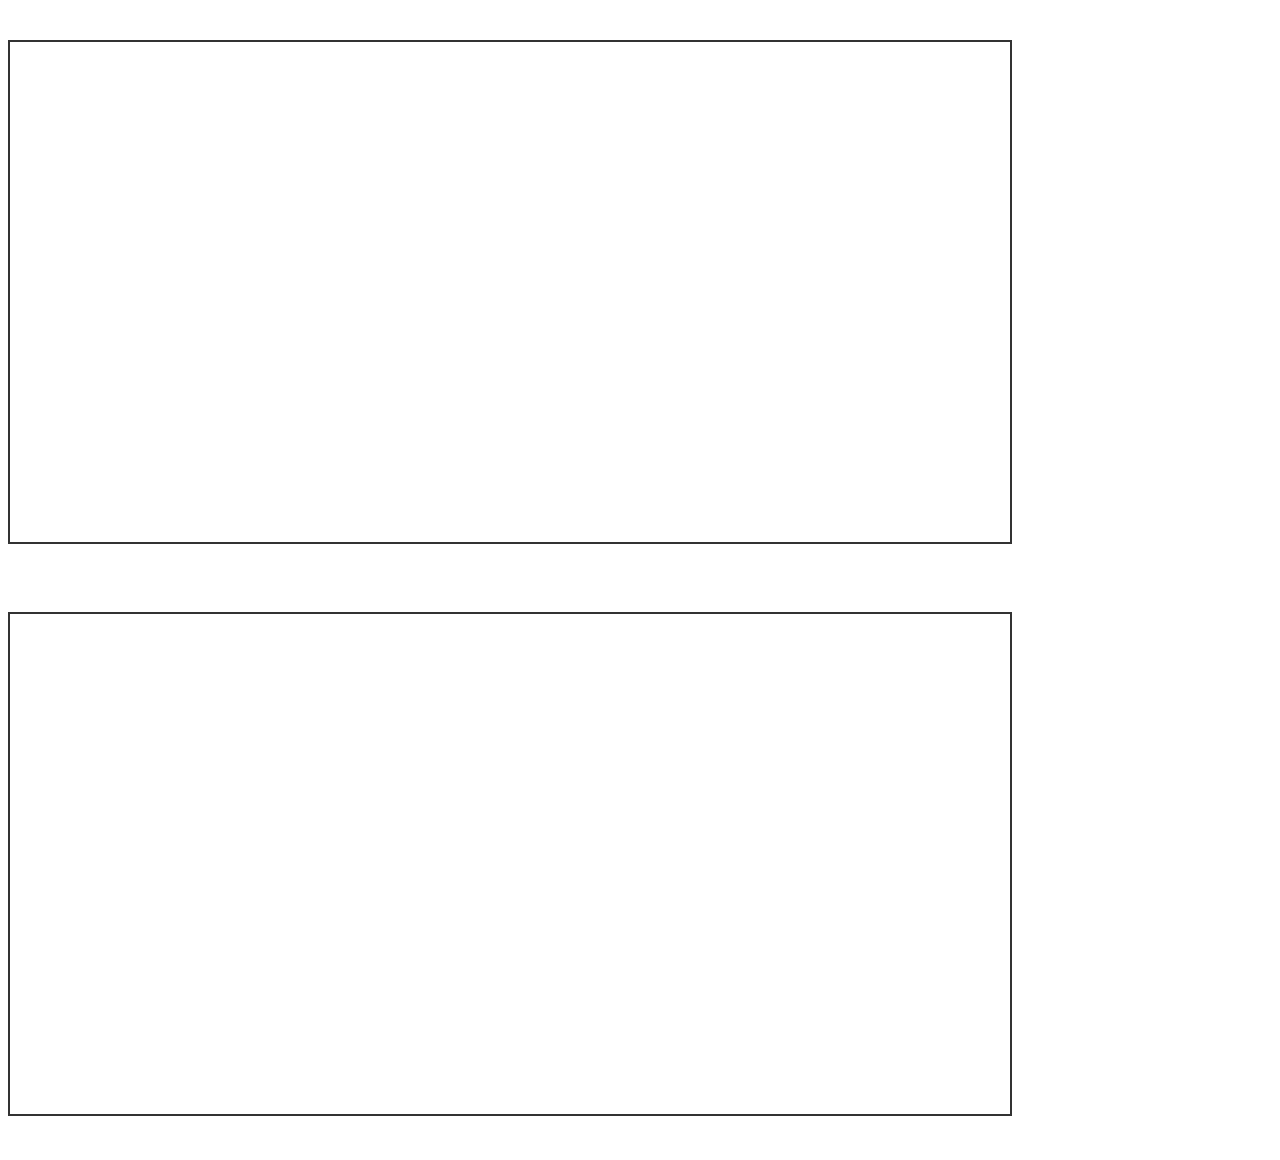
<file: index.html>
<!DOCTYPE html>
<html lang="en">

<head>
    <meta charset="UTF-8">
    <title>Canvas Pie Charts</title>
    <style>
        canvas {
            border: 2px solid #333;
            margin: 2rem auto;
            width: 90%;
            max-width: 1000px;

        }
    </style>
</head>

<body>
    <div class="canvas-container">
        <canvas id="pie"></canvas>
        <canvas id="bar"></canvas>
    </div>
    <script>
        const randomHexColorCode = () => {
            return "#" + Math.random().toString(16).slice(2, 8)
        };

        function showBars(values, total) {
            const canvas = document.getElementById('bar');
            const context = canvas.getContext('2d');
            canvas.width = 800;
            canvas.height = 600;

            // ctx.canvas.width = window.innerWidth;
            // ctx.canvas.height = 3*window.innerWidth/4;

            //clear the canvas
            context.clearRect(0, 0, canvas.width, canvas.height);
            //set the styles in case others have been set
            //set default styles for canvas
            context.strokeStyle = "#333"; //colour of the lines
            context.lineWidth = 3;
            context.font = "bold 11pt Arial";
            context.fillStyle = "#900"; //colour of the text
            context.textAlign = "vertical";
            //the percentage of each value will be used to determine the height of the bars.
            var graphHeight = 300; //bottom edge of the graph
            var offsetX = 30; //space away from left edge of canvas to start drawing.
            var barWidth = 30; //width of each bar in the graph
            var spaceBetweenPoints = 20; //how far apart to make each x value.
            //start at values[1].
            //values[0] is the moveTo point.
            var x = offsetX + 20; //left edge of first rectangle
            //var y = offsetY - (graphHeight * (values[0]/100));
            //start a new path
            context.beginPath();
            for (var i = 0; i < values.length; i++) {
                var percent = values[i].rating / total;
                console.log(percent);

                var barHeight = (graphHeight * percent);
                //(x, y) coordinates for a rectangle are the top, left values unless you do negative values for w, h
                context.fillStyle = values[i].color;
                context.rect(x, graphHeight - 1, barWidth, -1 * barHeight);
                //for the first point the moveTo and lineTo values are the same
                //All the labels for the bars are going above the bars
                var label = values[i].name;

                Math.round(percent * 100).toString();

                context.fillText(label, x, graphHeight - barHeight - 30 - 1);
                context.fillText((Math.round(percent * 1000)/10).toString() + ' %', x, graphHeight - barHeight - 15 - 2);

                x = x + barWidth + spaceBetweenPoints;
                //move the x value for the next point
            }

            context.stroke(); //draw lines around bars
            context.fill(); //fill colours inside the bars

            context.strokeStyle = "#999";
            context.lineWidth = 1;
            context.beginPath();
            context.moveTo(offsetX, canvas.height - graphHeight);
            context.lineTo(offsetX, graphHeight);
            context.lineTo(canvas.width - offsetX, graphHeight);
            context.stroke();
        }

        document.addEventListener('DOMContentLoaded', () => {
            fetch('https://raw.githubusercontent.com/perl0018/canvas-charts/master/node.json')
                .then(res => res.json())
                .then(data => {
                    let pie = document.getElementById('pie');
                    let ctx = pie.getContext('2d');
                    pie.width = 800;
                    pie.height = 600;
                    let total = data.reduce((ttl, country) => {
                        return ttl + country.rating
                    }, 0);
                    showBars(data, total);
                    let startAngle = 0;
                    let radius = 100;
                    let cx = pie.width / 2;
                    let cy = pie.height / 2;

                    data.forEach(country => {
                        //set the styles before beginPath
                        ctx.fillStyle = country.color;
                        ctx.lineWidth = 1;
                        ctx.strokeStyle = '#222';
                        ctx.beginPath();
                        console.log(total, country.rating, country.rating/total);
            
                        // draw the pie wedges
                        let endAngle = ((country.rating / total) * Math.PI * 2) + startAngle;
                        ctx.moveTo(cx, cy);
                        ctx.arc(cx, cy, radius, startAngle, endAngle, false);
                        ctx.lineTo(cx, cy);
                        ctx.fill();
                        ctx.stroke();
                        ctx.closePath();

                        // add the labels
                        ctx.beginPath();
                        ctx.font = '18px Helvetica, Calibri';
                        ctx.textAlign = 'center';
                        ctx.fillStyle = 'black';
                        // midpoint between the two angles
                        // 1.5 * radius is the length of the Hypotenuse
                        let theta = (startAngle + endAngle) / 2;
                        let deltaY = Math.sin(theta) * 1.5 * radius;
                        let deltaX = Math.cos(theta) * 1.5 * radius;
                        let percent = (Math.round(country.rating / total * 1000)/1000).toString();
                        /***
                        SOH  - sin(angle) = opposite / hypotenuse
                                        = opposite / 1px
                        CAH  - cos(angle) = adjacent / hypotenuse
                                        = adjacent / 1px
                        TOA
                        
                        ***/
                        ctx.fillText(country.name, deltaX + cx, deltaY + cy);
                        ctx.fillText((Math.round(percent * 1000)/10).toString() + ' %', deltaX + cx, deltaY + cy +15);
                        ctx.closePath();

                        startAngle = endAngle;
                    })
                });
        });
    </script>
</body>

</html>
</file>
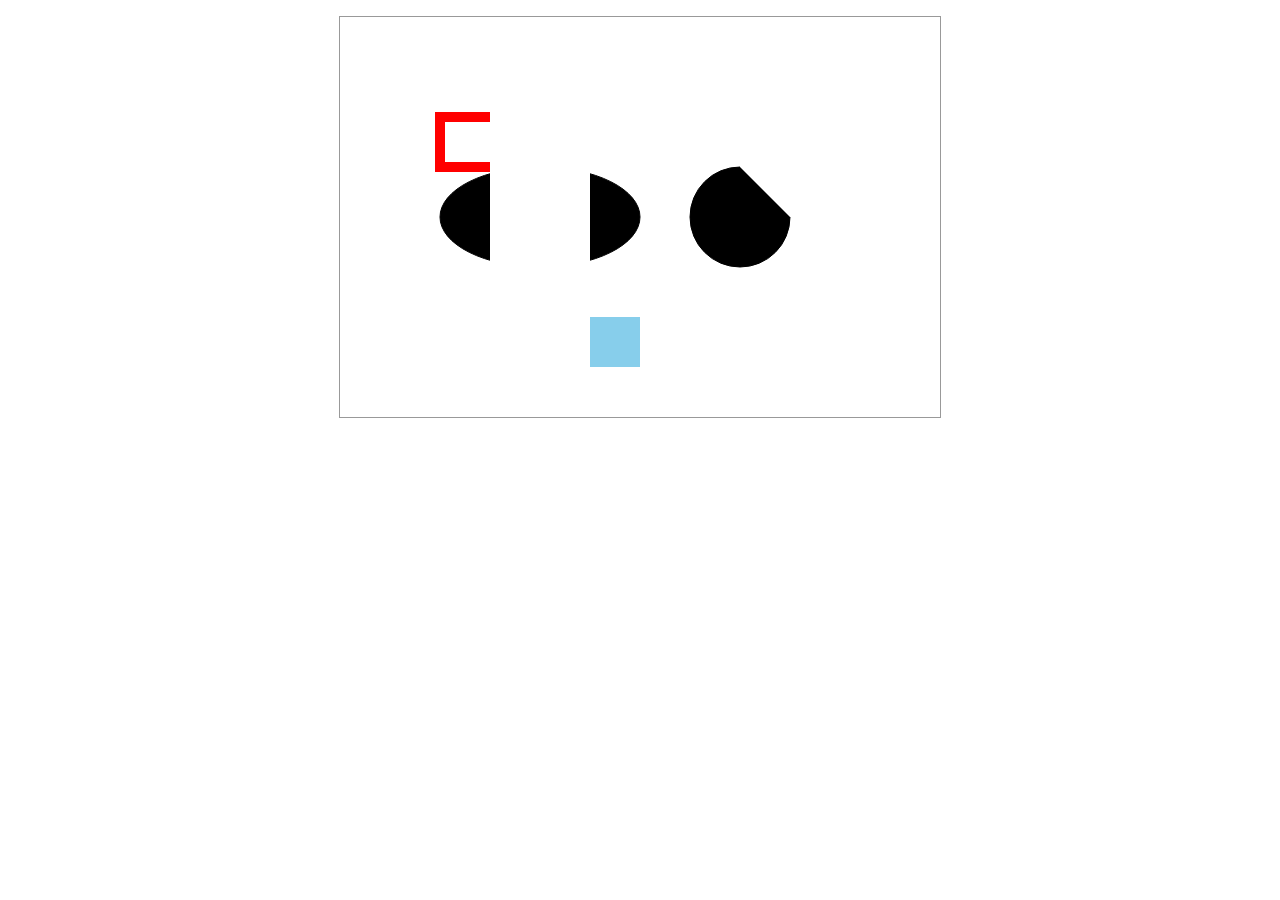
<file: Graph.html>
<!DOCTYPE html>
<html lang="en">

<head>
    <meta charset="UTF-8">
    <title>HTML5 Canvas Basics and Shapes</title>
    <style>
        * {
            padding: 0;
            margin: 0;
            box-sizing: border-box;
        }

        #canvas {
            border: 1px solid #999;
            margin: 1rem auto;
            display: block;
            /* default is inline */
            /*            background-color: antiquewhite;*/
            /*
            CSS width and height will stretch the display
            if you need to have pixel perfect positioning
            inside the canvas then use JavaScript
            width and height
            */
            /*
            width: 200px;
            height: 400px;
*/
        }
    </style>
</head>

<body>
    <canvas id="canvas"></canvas>

    <script>
        let canvas, ctx;

        document.addEventListener('DOMContentLoaded', (ev) => {
            canvas = document.getElementById('canvas');
            ctx = canvas.getContext('2d'); //webgl, webgl2
            canvas.width = 600;
            canvas.height = 400;

            //drawRect();
            drawEllipse();
            drawRect();
        });

        const drawRect = function () {
            ctx.rect(300, 100, 100, 50); //x, y, width, height

            //define the fill
            ctx.strokeStyle = `red`;
            ctx.lineWidth = 10;

            //define the stroke
            ctx.fillStyle = `skyblue`;

            //fill and stroke
            //            ctx.fill();
            //            ctx.stroke();
            //            ctx.fill();

            //draw a rect fill or stroke x, y, w, h
            ctx.fillRect(200, 300, 100, 50);
            ctx.strokeRect(100, 100, 100, 50);

            //delete a rect
            //ctx.clearRect(x, y, width, height)
            ctx.clearRect(150, 50, 100, 500)
        }

        const drawEllipse = function () {
            ctx.beginPath();
            //ctx.ellipse(x, y, radiusX, radiusY, rotation, startAngle, endAngle, anticlock);
            ctx.ellipse(200, 200, 100, 50, 0, 0, (Math.PI * 2), false);
            ctx.fill();
            ctx.stroke();

            ctx.beginPath();
            //ctx.arc(x, y, radius, startAngle, endAngle, anticlock);
            ctx.arc(400, 200, 50, 0, (Math.PI * 1.5), false);
            ctx.fill();
            ctx.stroke();
        }
    </script>
</body>

</html>
</file>
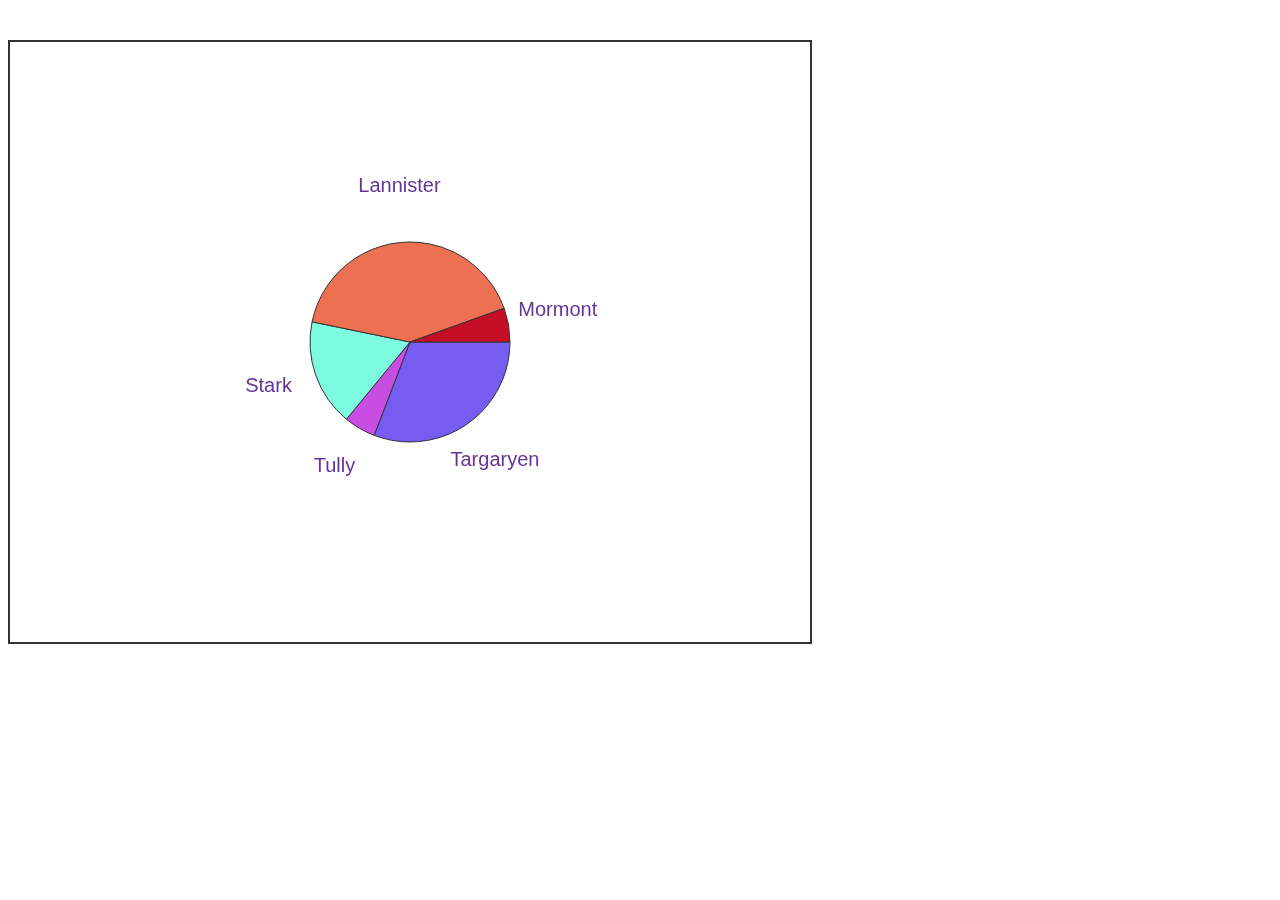
<file: sample.html>
<!DOCTYPE html>
<html lang="en">
<head>
    <meta charset="UTF-8">
    <title>Canvas Pie Charts</title>
    <style>
        canvas{
            border: 2px solid #333;
            margin: 2rem auto;
            
        }
    </style>
</head>
<body>
    <canvas id="c"></canvas>
    <script>
        let data = [
            {name:'Targaryen', troops:90200},
            {name:'Tully', troops:15000},
            {name:'Stark', troops:50500},
            {name:'Lannister', troops:120800},
            {name:'Mormont', troops:16000}
        ];
        
        const randomHexColorCode = () => {
            return "#" + Math.random().toString(16).slice(2, 8)
        };
        
        document.addEventListener('DOMContentLoaded', ()=>{
            let canvas = document.getElementById('c');
            let ctx = canvas.getContext('2d');
            canvas.width = 800;
            canvas.height = 600;
            let total = data.reduce( (ttl, house) => {
                return ttl + house.troops
            }, 0);
            let startAngle = 0; 
            let radius = 100;
            let cx = canvas.width/2;
            let cy = canvas.height/2;
            
            data.forEach( house => {
                //set the styles before beginPath
                ctx.fillStyle = randomHexColorCode();
                ctx.lineWidth = 1;
                ctx.strokeStyle = '#333';
                ctx.beginPath();
                //console.log(total, house.troops, house.troops/total);
                // draw the pie wedges
                let endAngle = ((house.troops / total) * Math.PI * 2) + startAngle;
                ctx.moveTo(cx, cy);
                ctx.arc(cx, cy, radius, startAngle, endAngle, false);
                ctx.lineTo(cx, cy);
                ctx.fill();
                ctx.stroke();
                ctx.closePath();
                
                // add the labels
                ctx.beginPath();
                ctx.font = '20px Helvetica, Calibri';
                ctx.textAlign = 'center';
                ctx.fillStyle = 'rebeccapurple';
                // midpoint between the two angles
                // 1.5 * radius is the length of the Hypotenuse
                let theta = (startAngle + endAngle) / 2;
                let deltaY = Math.sin(theta) * 1.5 * radius;
                let deltaX = Math.cos(theta) * 1.5 * radius;
                /***
                SOH  - sin(angle) = opposite / hypotenuse
                                  = opposite / 1px
                CAH  - cos(angle) = adjacent / hypotenuse
                                  = adjacent / 1px
                TOA
                
                ***/
                ctx.fillText(house.name, deltaX+cx, deltaY+cy);
                ctx.closePath();
                
                startAngle = endAngle;
            })
        });
    </script>
</body>
</html>
</file>
